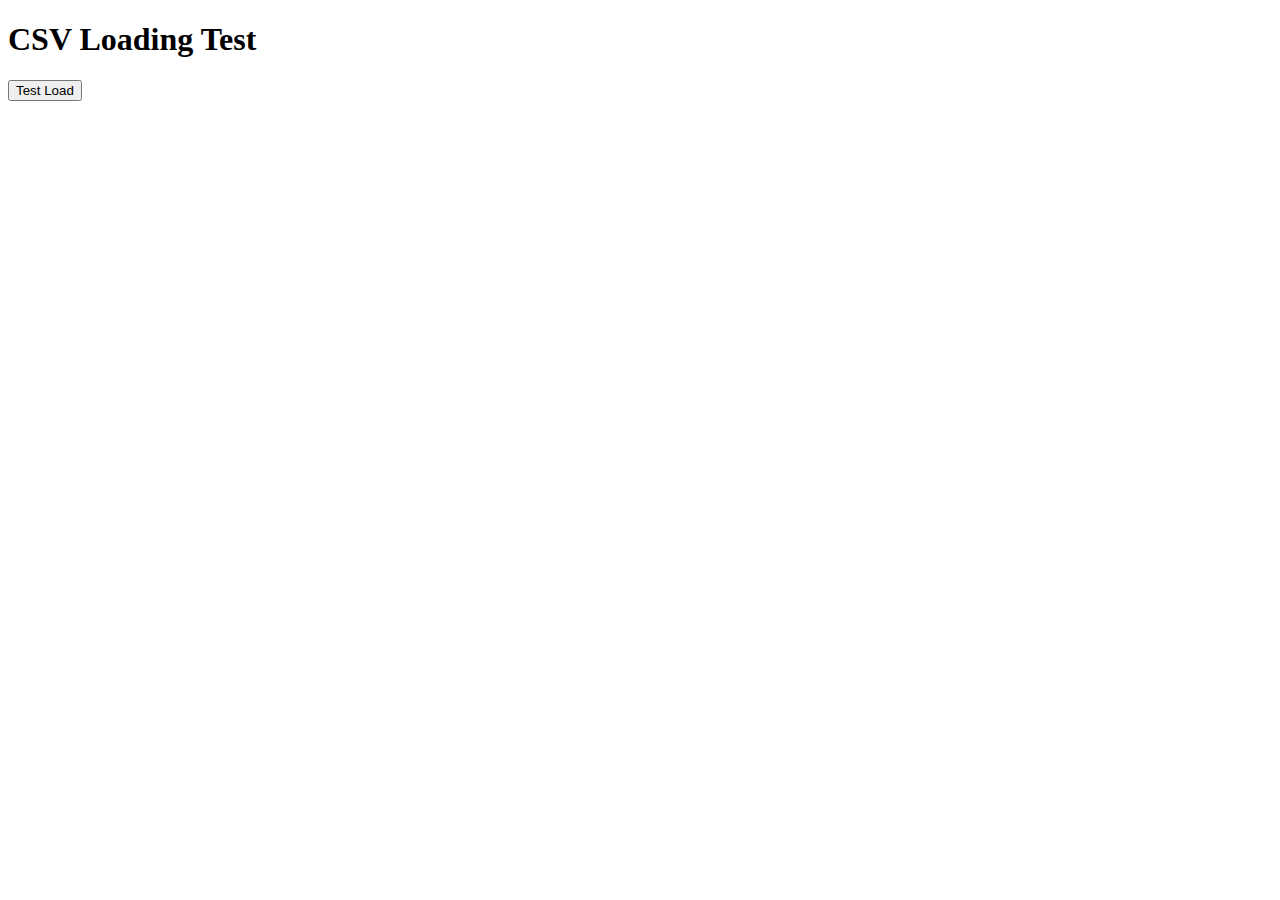
<file: test.html>
<!DOCTYPE html>
<html>
<head>
    <title>MACCAI Test</title>
</head>
<body>
    <h1>CSV Loading Test</h1>
    <div id="output"></div>
    <button onclick="testLoad()">Test Load</button>
    
    <script>
        async function testLoad() {
            const output = document.getElementById('output');
            try {
                // Test materials data
                const response = await fetch('materials_sample.csv');
                const text = await response.text();
                const lines = text.trim().split('\n');
                output.innerHTML = `
                    <h3>Materials CSV Test:</h3>
                    <p>Lines loaded: ${lines.length}</p>
                    <p>Headers: ${lines[0]}</p>
                    <p>First data row: ${lines[1]}</p>
                `;
                
                // Test parsing first element
                const firstRow = lines[1].split(',');
                const elementsStr = firstRow[1];
                output.innerHTML += `<p>Elements string: ${elementsStr}</p>`;
                
                try {
                    const elements = JSON.parse(elementsStr.replace(/'/g, '"'));
                    output.innerHTML += `<p>Parsed elements: ${elements.join(', ')}</p>`;
                } catch (e) {
                    output.innerHTML += `<p>Parsing error: ${e.message}</p>`;
                }
                
            } catch (error) {
                output.innerHTML = `<p style="color: red;">Error: ${error.message}</p>`;
            }
        }
    </script>
</body>
</html>
</file>
